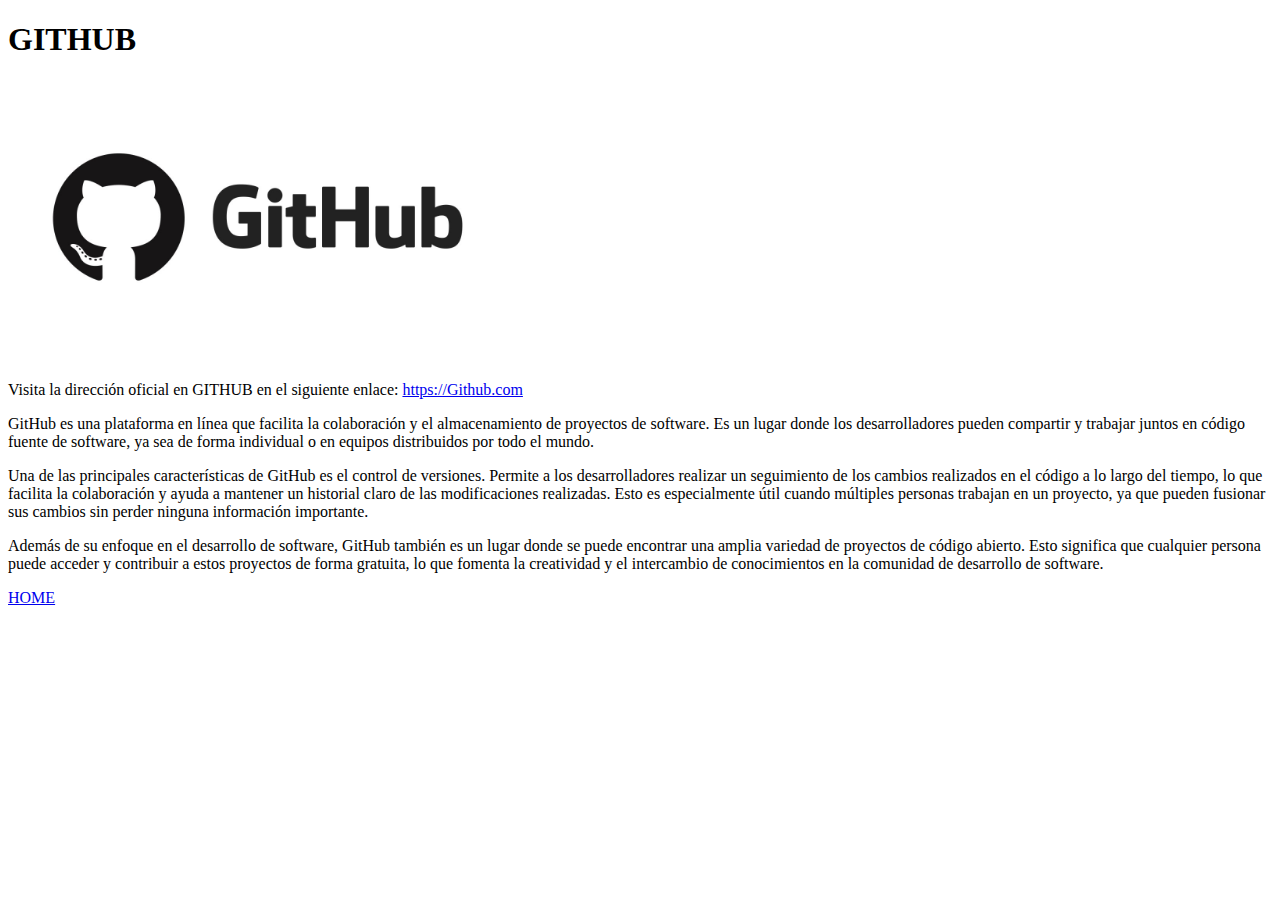
<file: contenido/Github.html>
<!DOCTYPE html>
<html lang="en">
<head>
    <meta charset="UTF-8">
    <meta name="viewport" content="width=device-width, initial-scale=1.0">
    <meta name="author" content="Daniel fernandez">
    <title>GITHUB</title>
</head>
<body>
    <h1>GITHUB</h1>
        <img src="../img/GitHub.jpg" alt="GITHUB"  style="width:500px">
        <p>
            Visita la dirección oficial en GITHUB en 
            el siguiente enlace: <a href="https://github.com" target="_blank"> https://Github.com</a> 
        </p>
            <p>
                GitHub es una plataforma en línea que facilita la colaboración y el almacenamiento de proyectos de software. 
                Es un lugar donde los desarrolladores pueden compartir y trabajar juntos en código fuente de software, 
                ya sea de forma individual o en equipos distribuidos por todo el mundo.
            </p>
                <p>
                    Una de las principales características de GitHub es el control de versiones.
                    Permite a los desarrolladores realizar un seguimiento de los cambios realizados en el código a lo largo del tiempo, 
                    lo que facilita la colaboración y ayuda a mantener un historial claro de las modificaciones realizadas. 
                    Esto es especialmente útil cuando múltiples personas trabajan en un proyecto, ya que pueden fusionar sus cambios 
                    sin perder ninguna información importante.
                </p>
                    <p>
                    Además de su enfoque en el desarrollo de software, GitHub también es un lugar donde se puede encontrar una amplia
                    variedad de proyectos de código abierto. Esto significa que cualquier persona puede acceder y contribuir a 
                    estos proyectos de forma gratuita, lo que fomenta la creatividad y el intercambio de conocimientos en la comunidad de desarrollo de software.
                    </p>
    <a href="../Index.html" target="_blank" >HOME</a>
</body>
</html>
</file>
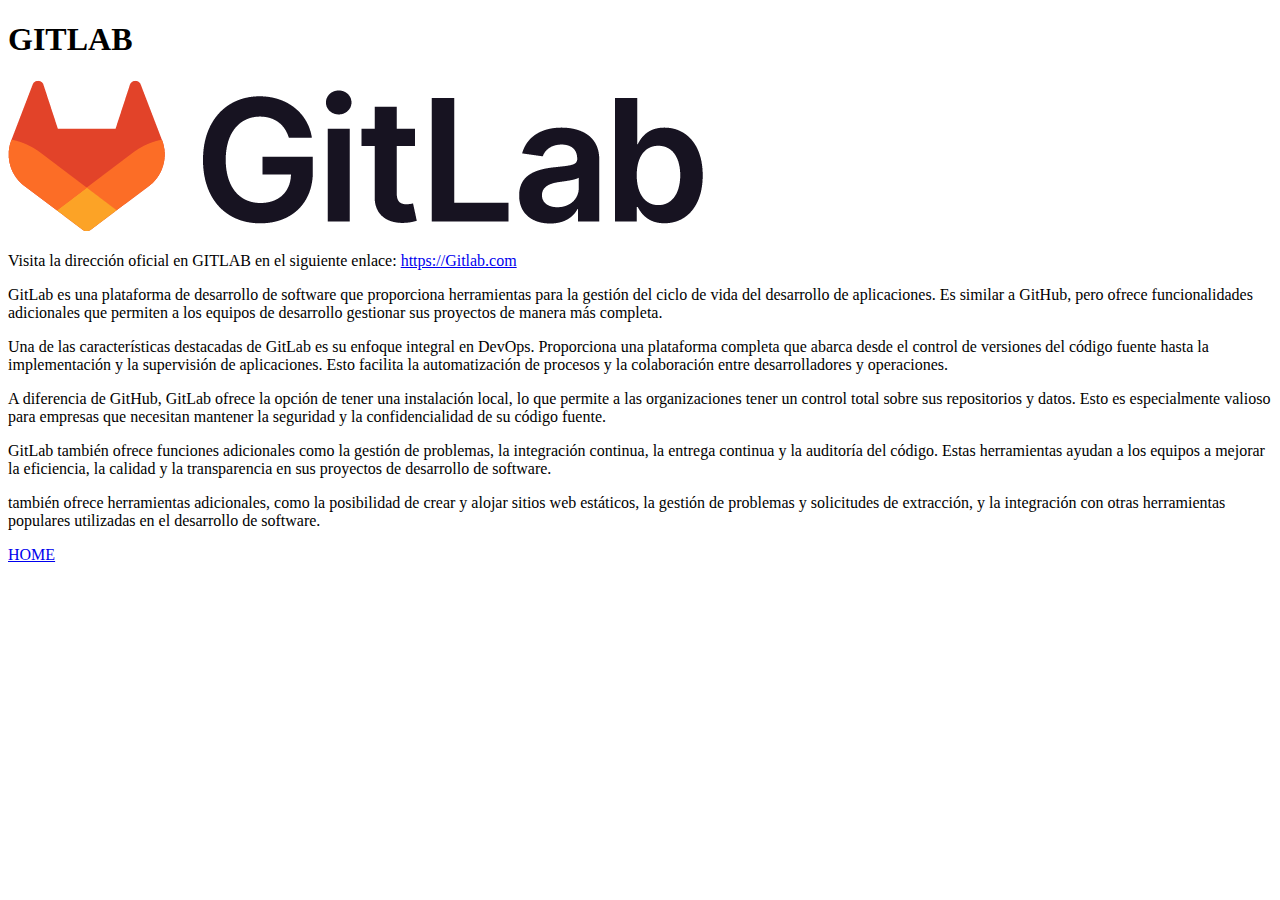
<file: contenido/gitlab/Gitlab.html>
<!DOCTYPE html>
<html lang="en">
<head>
    <meta charset="UTF-8">
    <meta http-equiv="X-UA-Compatible" content="IE=edge">
    <meta name="author" content="Daniel fernandez">
    <title>GITLAB</title>
</head>
<body>
    <h1>GITLAB</h1>
    <img src="../../img/gitlab.png" alt="GITLAB">
        <p>
            Visita la dirección oficial en GITLAB en 
            el siguiente enlace: <a href="https://about.gitlab.com" target="_blank"> https://Gitlab.com</a>
        </p>
        <p>GitLab es una plataforma de desarrollo de software que proporciona herramientas para la gestión del ciclo de vida del desarrollo de aplicaciones. Es similar a GitHub, pero ofrece funcionalidades adicionales que permiten a los equipos de desarrollo gestionar sus proyectos de manera más completa.</p>
  
            <p>Una de las características destacadas de GitLab es su enfoque integral en DevOps. Proporciona una plataforma completa que abarca desde el control de versiones del código fuente hasta la implementación y la supervisión de aplicaciones. Esto facilita la automatización de procesos y la colaboración entre desarrolladores y operaciones.</p>
                
                <p>A diferencia de GitHub, GitLab ofrece la opción de tener una instalación local, lo que permite a las organizaciones tener un control total sobre sus repositorios y datos. Esto es especialmente valioso para empresas que necesitan mantener la seguridad y la confidencialidad de su código fuente.</p>
                
                     <p>GitLab también ofrece funciones adicionales como la gestión de problemas, la integración continua, la entrega continua y la auditoría del código. Estas herramientas ayudan a los equipos a mejorar la eficiencia, la calidad y la transparencia en sus proyectos de desarrollo de software.</p>
                también ofrece herramientas adicionales, como la posibilidad de crear y alojar sitios web estáticos, la gestión de problemas y solicitudes de extracción, y la integración con otras herramientas populares utilizadas en el desarrollo de software.</p>      
    <a href="../../Index.html" target="_blank" >HOME</a>
</body>
</html>
</file>
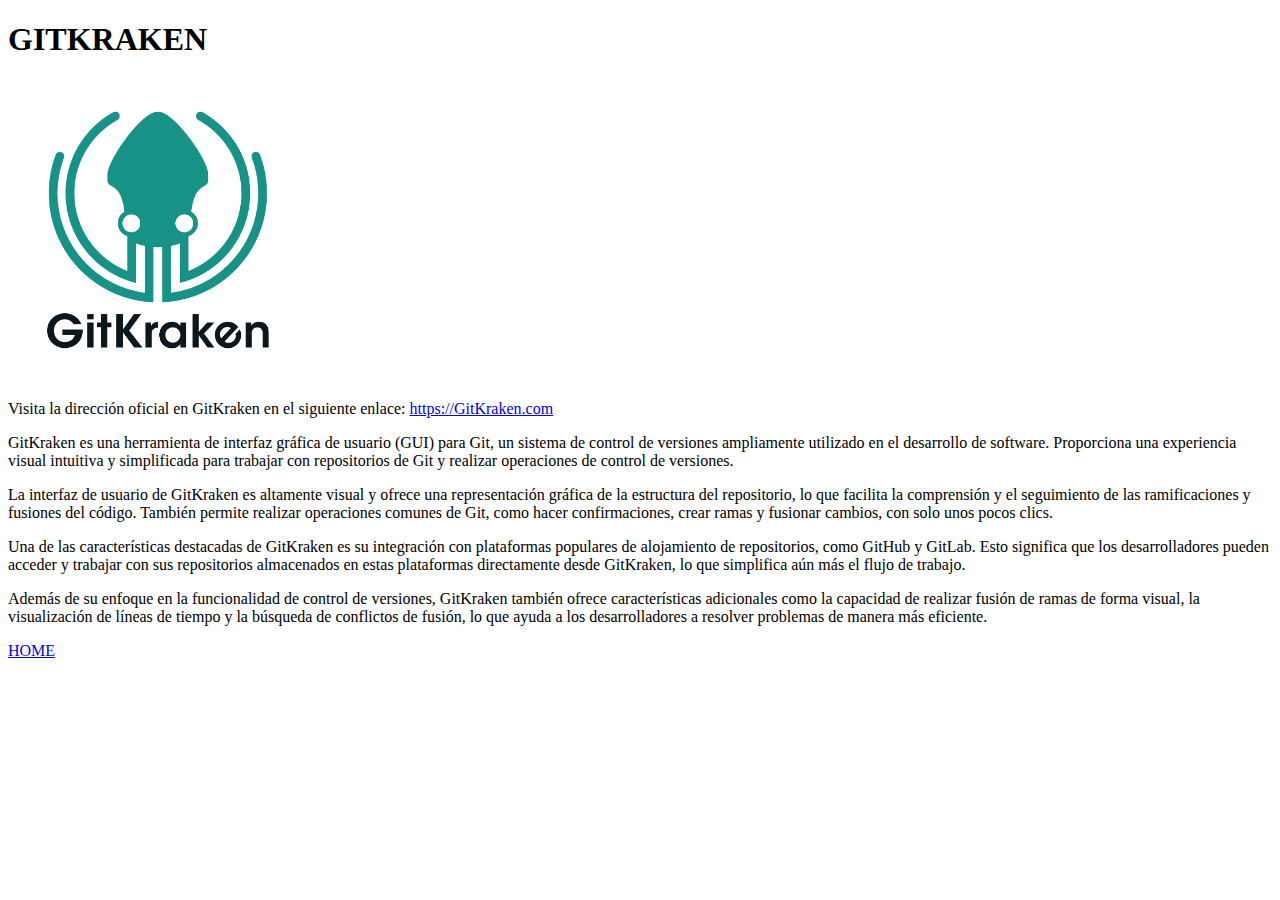
<file: contenido/gitlab/INVESTIGACION/investigacion.html>
<!DOCTYPE html>
<html lang="en">
<head>
    <meta charset="UTF-8">
    <meta http-equiv="X-UA-Compatible" content="IE=edge">
    <meta name="author" content="Daniel fernandez">
    <title>gitkraken</title>
</head>
<body>
    <h1>GITKRAKEN</h1>
    <img src="../../../img/gitkraken.png" style="width:300px">
    <p>
        Visita la dirección oficial en GitKraken en 
        el siguiente enlace: <a href="https://www.gitkraken.com" target="_blank"> https://GitKraken.com</a>
    </p>

        <p>GitKraken es una herramienta de interfaz gráfica de usuario (GUI) para Git, un sistema de control de versiones ampliamente utilizado en el desarrollo de software. Proporciona una experiencia visual intuitiva y simplificada para trabajar con repositorios de Git y realizar operaciones de control de versiones.</p>
    
        <p>La interfaz de usuario de GitKraken es altamente visual y ofrece una representación gráfica de la estructura del repositorio, lo que facilita la comprensión y el seguimiento de las ramificaciones y fusiones del código. También permite realizar operaciones comunes de Git, como hacer confirmaciones, crear ramas y fusionar cambios, con solo unos pocos clics.</p>
        
        <p>Una de las características destacadas de GitKraken es su integración con plataformas populares de alojamiento de repositorios, como GitHub y GitLab. Esto significa que los desarrolladores pueden acceder y trabajar con sus repositorios almacenados en estas plataformas directamente desde GitKraken, lo que simplifica aún más el flujo de trabajo.</p>
        
        <p>Además de su enfoque en la funcionalidad de control de versiones, GitKraken también ofrece características adicionales como la capacidad de realizar fusión de ramas de forma visual, la visualización de líneas de tiempo y la búsqueda de conflictos de fusión, lo que ayuda a los desarrolladores a resolver problemas de manera más eficiente.</p>
    <a href="../../../Index.html" target="_blank">HOME</a>
</body>
</html>
</file>
